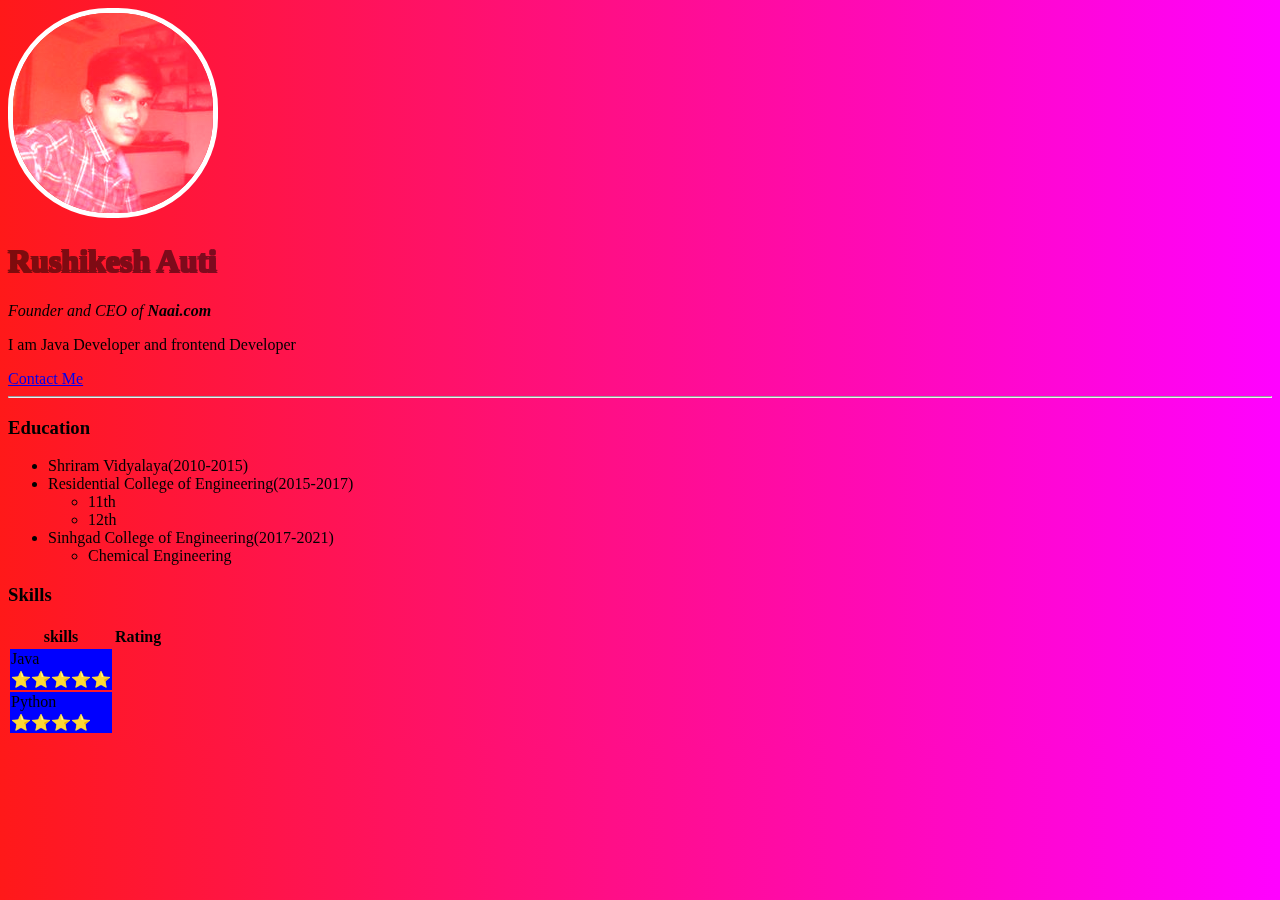
<file: index.html>
<!DOCTYPE html>
<html lang="en">
<head>
    <meta charset="UTF-8">
    <meta http-equiv="X-UA-Compatible" content="IE=edge">
    <meta name="viewport" content="width=device-width, initial-scale=1.0">
    <title>Rushi's Personal Website</title>
    <link rel="stylesheet" href="style.css">
</head>
<body>
    <img class="image"src="profile.jpg"alt="Rushikesh's profile picture">
    <h1 class="name">Rushikesh Auti</h1>
    <p><em>Founder and CEO of <strong>Naai.com</strong></em></p>
    <p>I am Java Developer and frontend Developer</p>
    <a href="contact_me.html">Contact Me</a>
    <hr>
    <h3>Education</h3>
    <ul>
        <li>Shriram Vidyalaya(2010-2015)</li>
        <li>Residential College of Engineering(2015-2017)
            <ul>
                <li>11th</li>
            <li>12th</li>
            </ul>
        </li>
        <li type="triangle">Sinhgad College of Engineering(2017-2021)
            <ul>
                <li>Chemical Engineering</li>
            </ul>
        </li>
    </ul>
    <h3>Skills</h3>
    <table>
        <thead>
            <tr>
                <th>skills</th>
                <th>Rating</th>
            </tr>
        </thead>
        <tbody>
            <tr class="head">
                <td class="skills">Java</td>
            </tr>
            <tr class="head">
                <td class="skills">⭐⭐⭐⭐⭐</td>
            </tr>
                <td class="skills">Python</td>
                <td class="skills">⭐⭐⭐⭐</td>
            </tr>
        </tbody>
    </table>
</body>
</html>
</file>
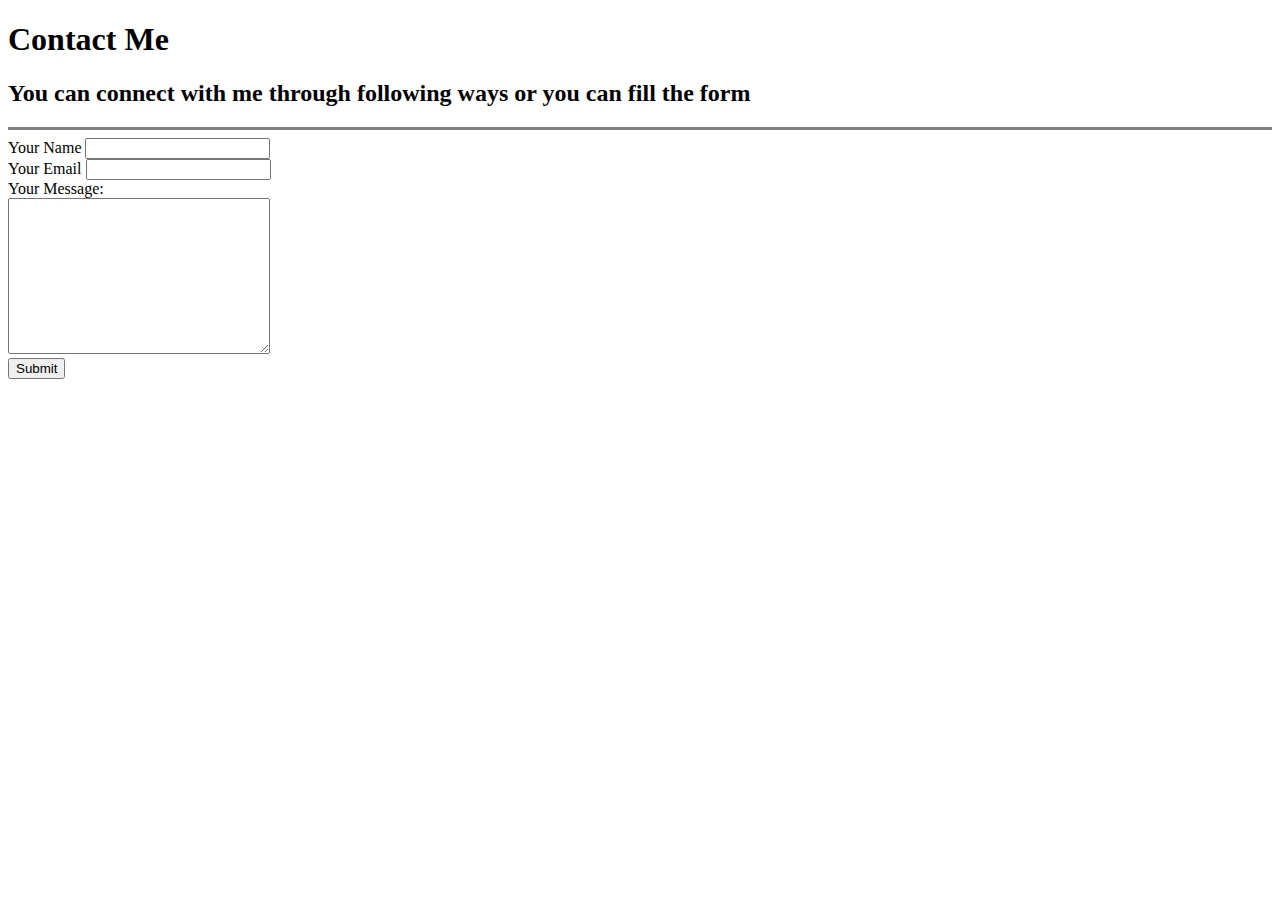
<file: contact_me.html>
<!DOCTYPE html>
<html>
    <head>
        <meta charset="UTF-8">
        <title>
            Contact Me
        </title>    
    </head>
    <body>
        <H1>Contact Me</H1>
        <h2>You can connect with me through following ways or you can fill the form</h2>
<hr size="3" noshade>
        <form action="mailto:rushiauti23@gmail.com" method="post" enctype="text/plain">
            <label>Your Name</label>
            <input type="text" name="yourName"><br>
            <label for="">Your Email</label>
            <input type="email" name="yourEmail" id=""><br>
            <label for="">Your Message:</label><br>
            <textarea name="yourMessage" id="" cols="30" rows="10"></textarea><br>
            <input type="submit" value="Submit">
        </form>
    </body>
</html>
</file>
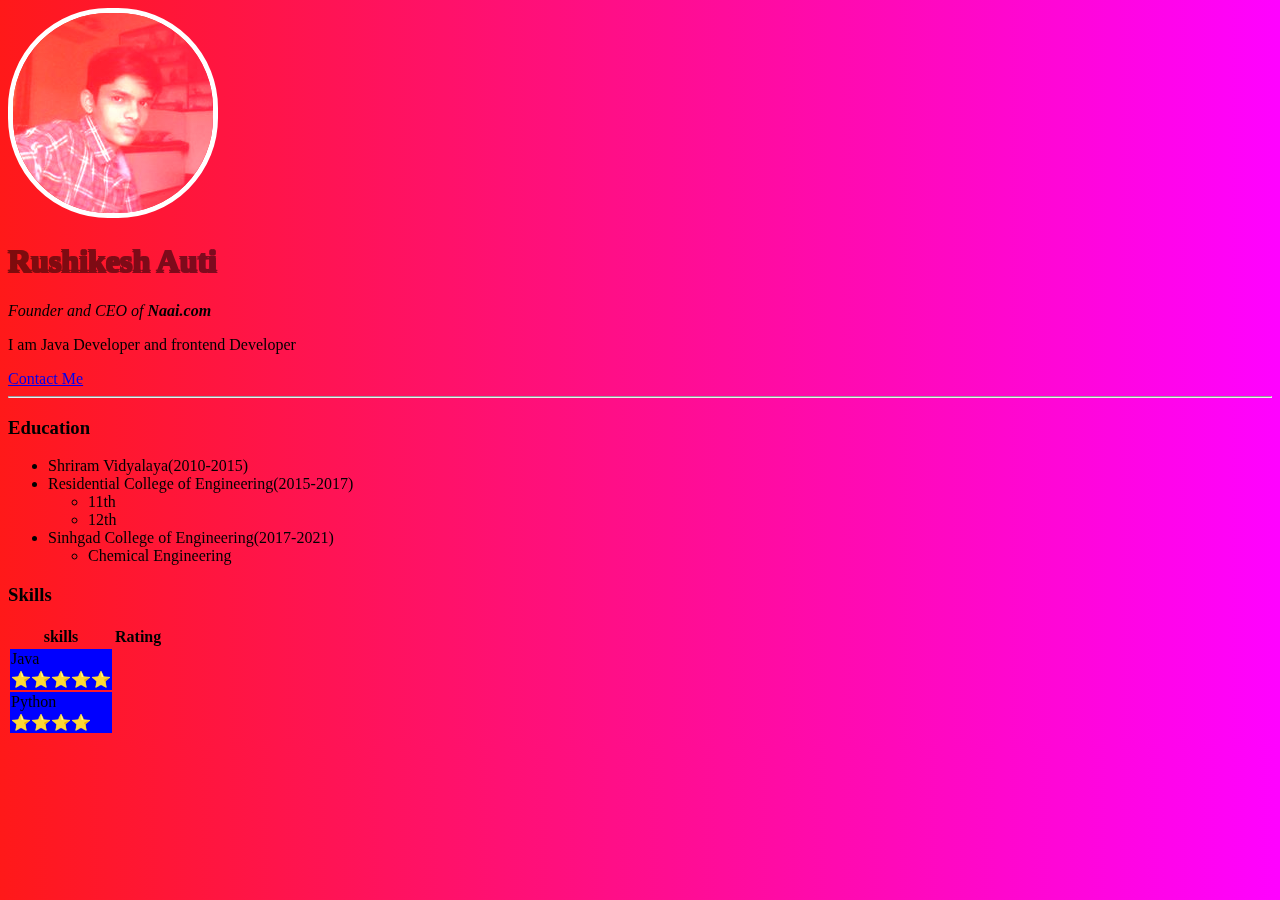
<file: home.html>
<!DOCTYPE html>
<html lang="en">
<head>
    <meta charset="UTF-8">
    <meta http-equiv="X-UA-Compatible" content="IE=edge">
    <meta name="viewport" content="width=device-width, initial-scale=1.0">
    <title>Rushi's Personal Website</title>
    <link rel="stylesheet" href="style.css">
</head>
<body>
    <img class="image"src="profile.jpg"alt="Rushikesh's profile picture">
    <h1 class="name">Rushikesh Auti</h1>
    <p><em>Founder and CEO of <strong>Naai.com</strong></em></p>
    <p>I am Java Developer and frontend Developer</p>
    <a href="contact_me.html">Contact Me</a>
    <hr>
    <h3>Education</h3>
    <ul>
        <li>Shriram Vidyalaya(2010-2015)</li>
        <li>Residential College of Engineering(2015-2017)
            <ul>
                <li>11th</li>
            <li>12th</li>
            </ul>
        </li>
        <li type="triangle">Sinhgad College of Engineering(2017-2021)
            <ul>
                <li>Chemical Engineering</li>
            </ul>
        </li>
    </ul>
    <h3>Skills</h3>
    <table>
        <thead>
            <tr>
                <th>skills</th>
                <th>Rating</th>
            </tr>
        </thead>
        <tbody>
            <tr class="head">
                <td class="skills">Java</td>
            </tr>
            <tr class="head">
                <td class="skills">⭐⭐⭐⭐⭐</td>
            </tr>
                <td class="skills">Python</td>
                <td class="skills">⭐⭐⭐⭐</td>
            </tr>
        </tbody>
    </table>
</body>
</html>
</file>
<file: style.css>
body{
    background: linear-gradient(270deg, rgba(255, 2, 255), rgba(255, 25, 25));
}
body::-webkit-scrollbar{
    display: none;
}
.image{
    border-radius: 100px;
    border-width: 5px;
    border-style: solid;
    border-color: #fff;
    animation-duration: 7s;
    animation-name: slidein;
    animation-iteration-count: infinite;
    mix-blend-mode: screen;
}
.name{
    text-shadow: -1px 1px 0 #000,
                          1px 1px 0 #000,
                         1px -1px 0 #000,
                        -1px -1px 0 #000;

    
    opacity: 50%;
}
.skills{
    background-color: blue;
    cursor: pointer;
    display: block;
    border-spacing: 2px;
}
.head{
    display: block;
}
.skills:hover{
    
    background-color: gray;
}
@keyframes slidein {
    from {
      margin-left: 99%;
      
    }
  
    to {
      margin-left: -50%;
      
    }
  }
</file>
